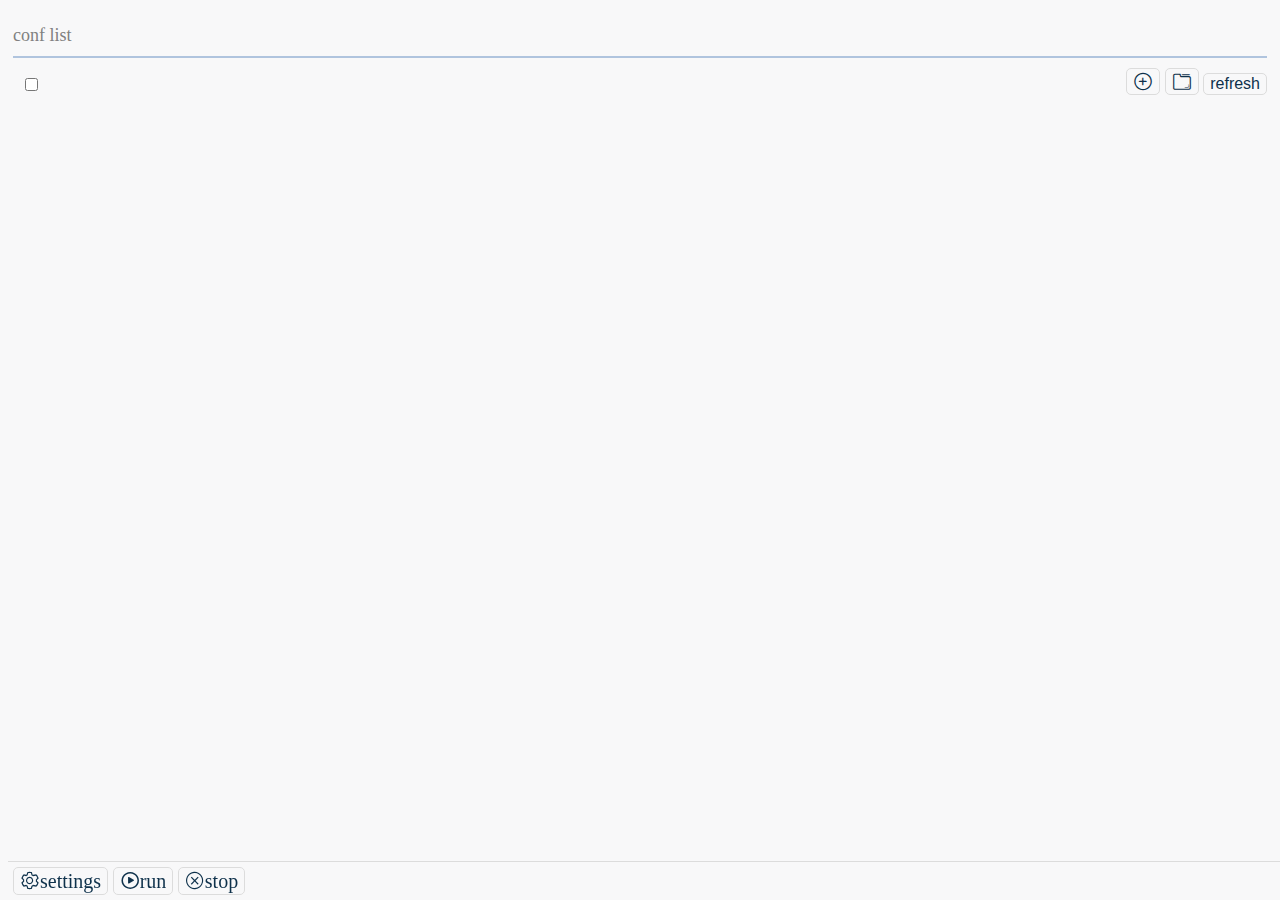
<file: src/frontend/index.html>
<!DOCTYPE html>
<html lang="en">

<head>
  <meta charset="UTF-8">
  <meta http-equiv="X-UA-Compatible" content="IE=edge">
  <meta name="viewport" content="width=device-width, initial-scale=1.0">
  <title>app</title>
  <link rel="stylesheet" href="index.css">
</head>

<body>
  <figure id="conf-list-area">
    <figcaption data-i18n="title">conf list</figcaption>
    <div id="conf-list-control">
        <label for="select-all-conf-btn" data-i18n="select-all" title="select/unselect all">
          <input type="checkbox" id="select-all-conf-btn">
        </label>
      <div id="conf-list-control-panel">
        <button type="button" class="iconfont icon-add" name="add-conf" title="add new conf"></button>
        <button type="button" class="iconfont icon-folder" name="open-conf-dir" data-i18n="open-conf-folder"
          title="open confs folder"></button>
        <button type="button" name="refresh-conf-list" data-i18n="refresh" title="refresh conf list">refresh</button>
      </div>
    </div>
    <ul id="conf-list"></ul>
  </figure>

  <footer id="bottom-panel">
    <button type="button" id="settings" data-i18n="settings" class="iconfont icon-setting">settings</button>
    <button type="button" id="run-all" data-i18n="run" class="iconfont icon-run">run</button>
    <button type="button" id="stop-all" data-i18n="stop" class="iconfont icon-stop">stop</button>
  </footer>
</body>
<script src="util/i18n-text.js"></script>
<script src="util/frp-ctrl.js"></script>
<script src="index.js"></script>

</html>
</file>
<file: src/frontend/index.css>
/* iconfont css */
@import "./style/iconfont.css";

/* common style start */
html {
  font-size: 100px;
}

body {
  font-size: 0.18rem;
  background-color: #ccccd625;
  min-width: 360px;
  min-height: 480px;
  max-width: 100vw;
  max-height: 100vh;
}
/* common style end */

/* reset style start */
button,
input[type="checkbox"],
input[type="button"],
input[type="file"] {
  cursor: pointer;
  background-color: initial;
  border: 0.01rem solid gainsboro;
  border-radius: 5px;
  color: rgb(14, 49, 75);
  font-size: initial;
}

input:disabled,button:disabled {
  opacity: 0.25;
  cursor: not-allowed;
}
/* reset style end */

/* dark mode start */
@media (prefers-color-scheme: dark) {
  body {
    background-color: rgba(34, 33, 33, 0.75);
    color: whitesmoke;
  }
}
/* dark mode end */

/* page style start */
#conf-list-area {
  margin-block: 0.25rem;
  margin-inline: 0.05rem;
  color: grey;
}

#conf-list-control {
  padding-top: 0.1rem;
  border-top: 2px solid lightsteelblue;
  color: darkcyan;
  position: relative;
  display: flex;
  justify-content: space-between;
  margin-block: 0.1rem;
}

#select-all-conf-btn {
  margin-inline-start: 0.12rem;
  margin-block-start: 0.1rem;
}

/*---conf items---*/
#conf-list {
  margin-block: 0.1rem;
  margin-inline: 0;
  padding-inline: 0.1rem;
}

#conf-list li {
  display: flex;
  justify-content: space-between;
  list-style-type: none;
  color: cornflowerblue;
  padding-block: 0.08rem;
  border-top: 1px dashed lightgray;
}

#conf-list label {
  text-overflow: ellipsis;
  cursor: pointer;
  font-size: 0.2rem;
  display:inline-block;
  min-width: 1rem;
}
/*---conf items end---*/

#bottom-panel {
  position: fixed;
  bottom: 0;
  width: 100%;
  padding: 0.05rem;
  border-top: 1px solid gainsboro;
}
/* page style end */
</file>
